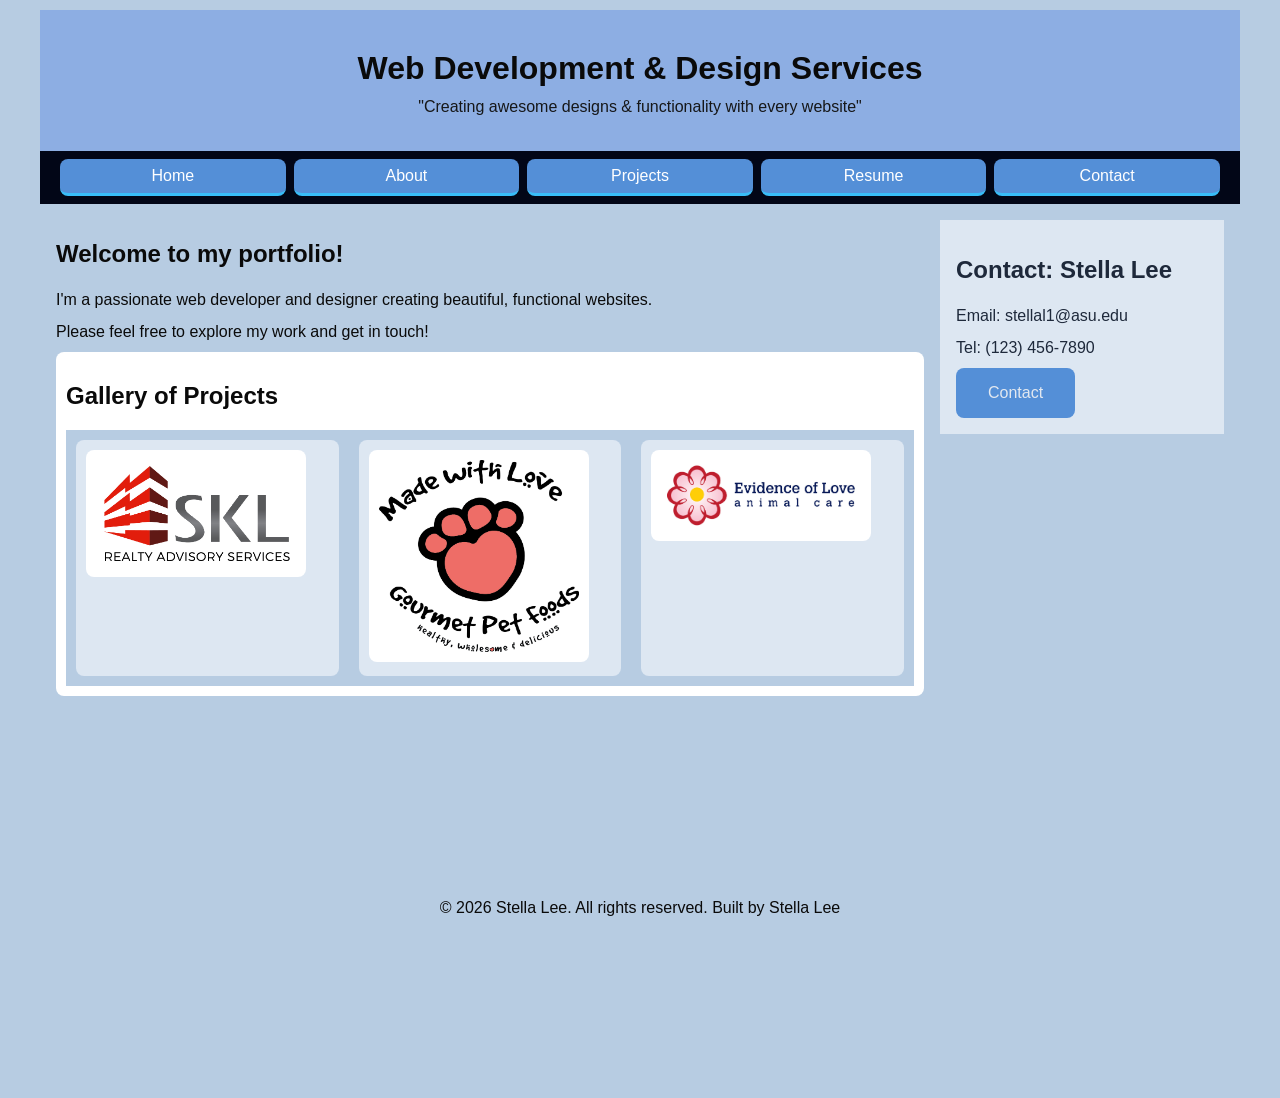
<file: index.html>
<!DOCTYPE html>
<html lang="en">
<head>
    <meta charset="UTF-8">
    <meta name="viewport" content="width=device-width, initial-scale=1.0">
    <link rel="stylesheet" href="styles.css">
    <title>My First Portfolio</title>
</head>
<body>
    <header>
        <h1>Web Development & Design Services</h1>
        <p>"Creating awesome designs & functionality with every website"</p> 
    </header>

    <nav>
        <ul>
            <li><a href="index.html">Home</a></li>
            <li><a href="about.html">About</a></li>
            <li><a href="projects.html">Projects</a></li>
            <li><a href="resume.html">Resume</a></li>
            <li><a href="contact.html">Contact</a></li>
        </ul>
    </nav>

    <main>
        <h2>Welcome to my portfolio!</h2>
        <p>I'm a passionate web developer and designer creating beautiful, functional websites.</p>
        <p>Please feel free to explore my work and get in touch!</p>

        <section class="whitebackground">
        <h2>Gallery of Projects</h2>
        <div class="card-row">
        <section>
          <img src="images/skl.jpg" class="whitebackground" alt="logo image for SKL Realty Advisory Services" width="200">
        </section>

        <section>
          <img src="images/mwl.jpg" class="whitebackground" alt="logo image for Made with Love Gourmet Pet Foods" width="200">
        </section>

        <section>
          <img src="images/eol.jpg" class="whitebackground" alt="logo image for Evidence of Love Animal Care" width="200">
        </section>
        </div>
        </section>
    </main>

    <aside>
        <h2>Contact:  Stella Lee</h2>
        <p>Email:  stellal1@asu.edu</p>
        <p>Tel:  (123) 456-7890</p>
        <a href="contact.html">Contact</a>
    </aside>

    <footer>
        <p>&copy; 2026 Stella Lee. All rights reserved.  Built by Stella Lee</p>
    </footer>
</body>
</html>
</file>
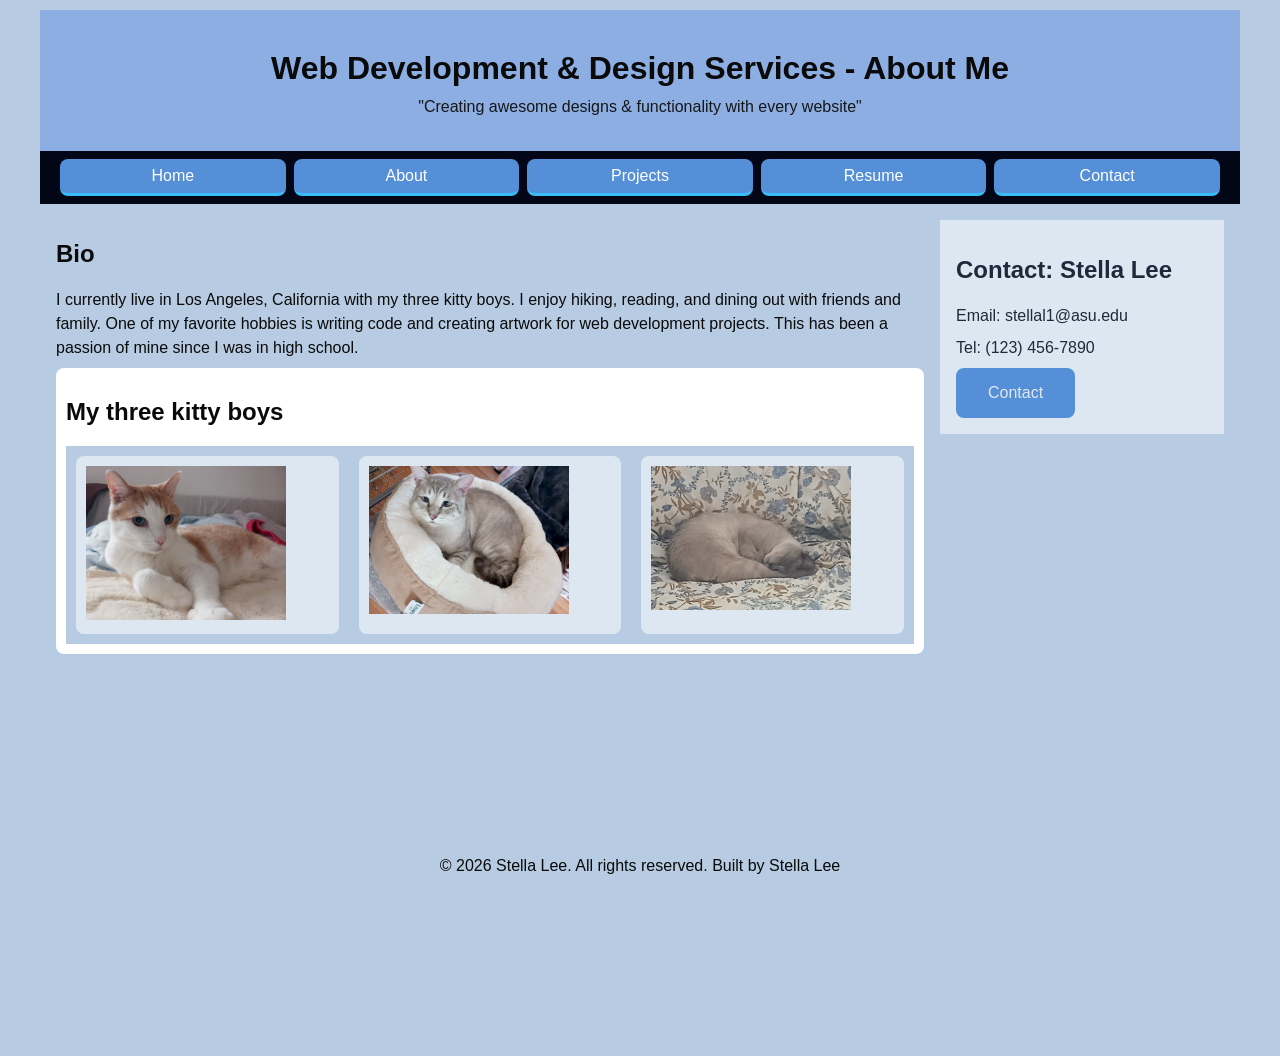
<file: about.html>
<!DOCTYPE html>
<html lang="en">
<head>
    <meta charset="UTF-8">
    <meta name="viewport" content="width=device-width, initial-scale=1.0">
    <link rel="stylesheet" href="styles.css">
    <title>About Me</title>
</head>
<body>
    <header>
        <h1>Web Development & Design Services - About Me</h1>
        <p>"Creating awesome designs & functionality with every website"</p> 
    </header>
    <nav>
        <ul>
            <li><a href="index.html">Home</a></li>
            <li><a href="about.html">About</a></li>
            <li><a href="projects.html">Projects</a></li>
            <li><a href="resume.html">Resume</a></li>
            <li><a href="contact.html">Contact</a></li>
        </ul>
    </nav>
    <main>
        <h2>Bio</h2>
        <p>I currently live in Los Angeles, California with my three kitty boys.  I enjoy hiking, reading, and dining out with friends and family.  One of my favorite hobbies is writing code and creating artwork for web development projects.  This has been a passion of mine since I was in high school.

        </p>
        <section class="whitebackground">
        <h2>My three kitty boys</h2>
        <div class="card-row">
        <section>
          <img src="images/charlie.png" alt="image of Charlie the cat" width="200">
        </section>

        <section>
          <img src="images/sammie.png" alt="image of Sammie the cat" width="200">
        </section>

        <section>
          <img src="images/simmba.png" alt="image of Simmba the cat" width="200">
        </section>
        </div>
        </section>
    
    </main>
    <aside>
        <h2>Contact:  Stella Lee</h2>
        <p>Email:  stellal1@asu.edu</p>
        <p>Tel:  (123) 456-7890</p>
        <a href="contact.html">Contact</a>
    </aside>
    <footer>
        <p>&copy; 2026 Stella Lee. All rights reserved.  Built by Stella Lee</p>
    </footer>
</body>
</html>
</file>
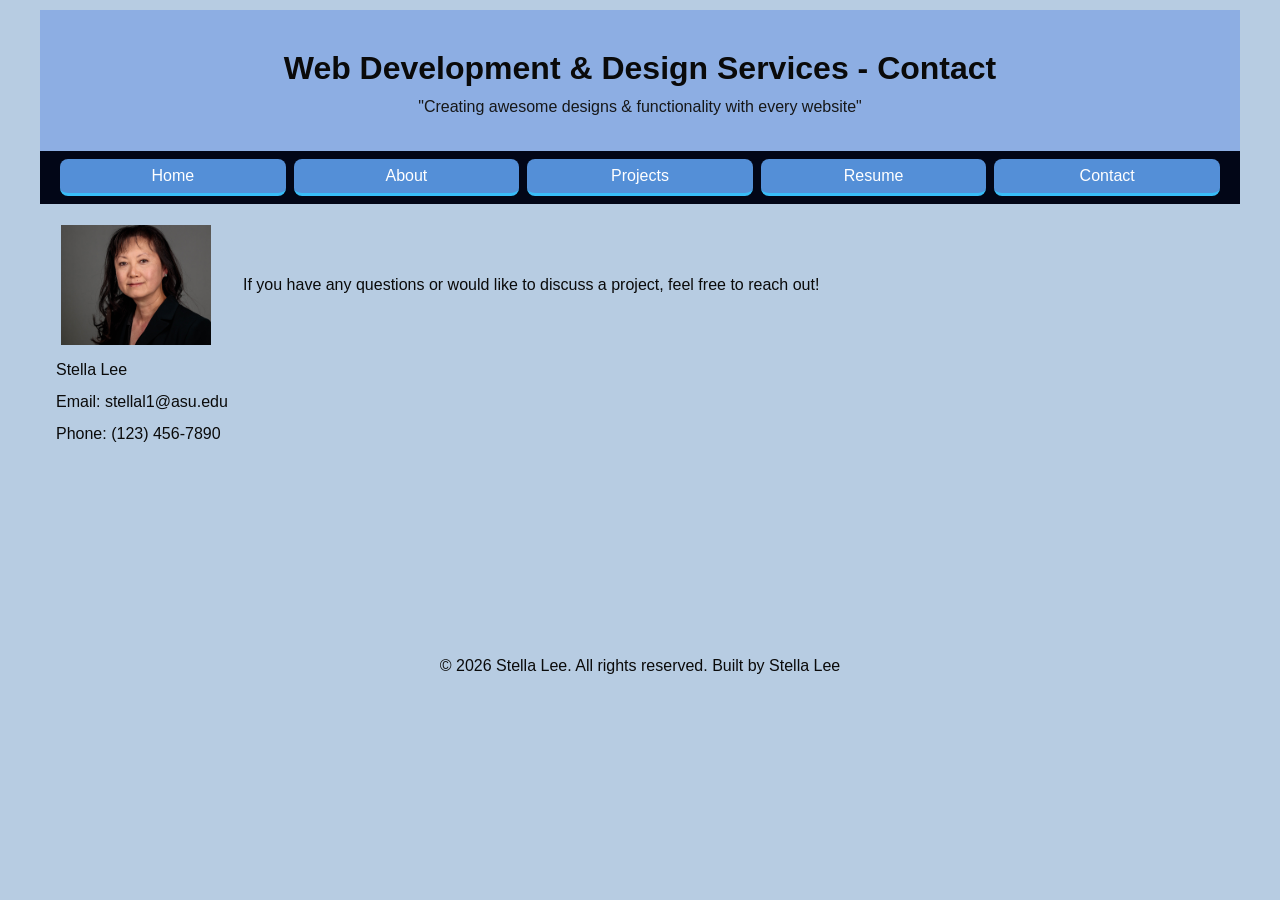
<file: contact.html>
<!DOCTYPE html>
<html lang="en">
<head>
    <meta charset="UTF-8">
    <meta name="viewport" content="width=device-width, initial-scale=1.0">
    <link rel="stylesheet" href="styles.css">
    <title>Contact</title>
</head>
<body>
    <header>
        <h1>Web Development & Design Services - Contact</h1>
        <p>"Creating awesome designs & functionality with every website"</p> 
    </header>
    <nav>
        <ul>
            <li><a href="index.html">Home</a></li>
            <li><a href="about.html">About</a></li>
            <li><a href="projects.html">Projects</a></li>
            <li><a href="resume.html">Resume</a></li>
            <li><a href="contact.html">Contact</a></li>
        </ul>
    </nav>
    <main >
        <div class="media-card card-row">
            <img src="images/headshot.jpg" alt="professional headshot image of Stella Lee" class="media-image">
            <div class="media-text">

            </div>
            <p>If you have any questions or would like to discuss a project, feel free to reach out!</p>
        </div>
        
        <p></p>
        <p>Stella Lee</p>
        <p>Email: stellal1@asu.edu</p>
        <p>Phone: (123) 456-7890</p>

    </main>
    
    <footer>
        <p>&copy; 2026 Stella Lee. All rights reserved.  Built by Stella Lee</p>
    </footer>
</body>
</html>
</file>
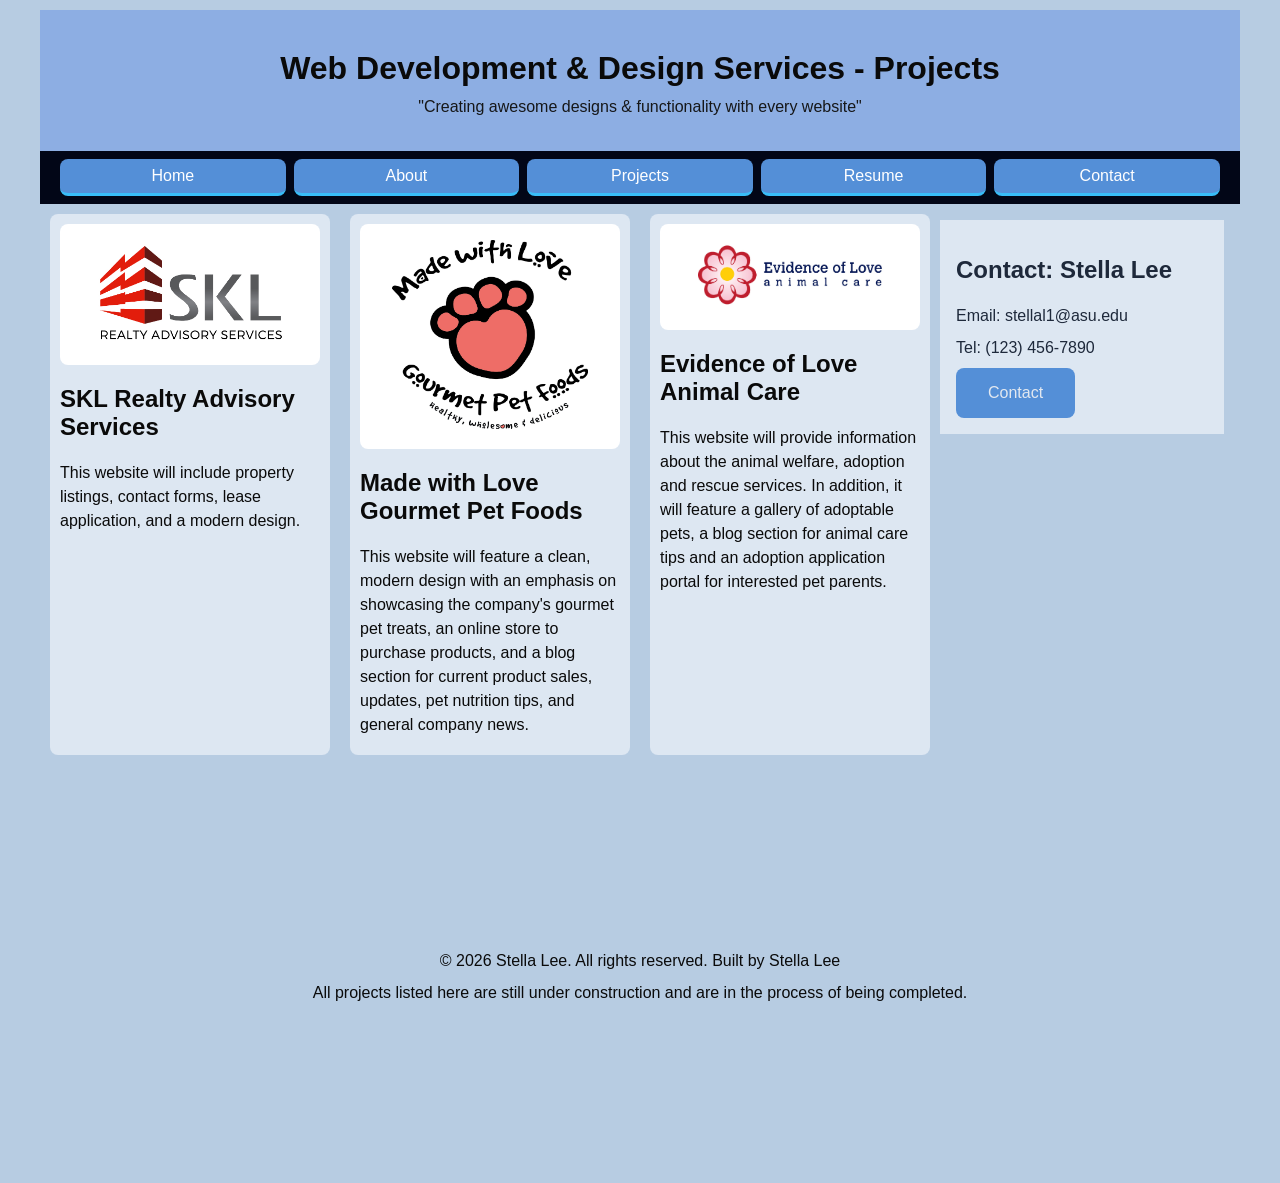
<file: projects.html>
<!DOCTYPE html>
<html lang="en">
<head>
    <meta charset="UTF-8">
    <meta name="viewport" content="width=device-width, initial-scale=1.0">
    <link rel="stylesheet" href="styles.css">
    <title>Projects</title>
</head>
<body>
    <header>
        <h1>Web Development & Design Services - Projects</h1>
        <p>"Creating awesome designs & functionality with every website"</p> 
    </header>
    <nav>
        <ul>
            <li><a href="index.html">Home</a></li>
            <li><a href="about.html">About</a></li>
            <li><a href="projects.html">Projects</a></li>
            <li><a href="resume.html">Resume</a></li>
            <li><a href="contact.html">Contact</a></li>
        </ul>
    </nav>
    <main class="card-row">
        <section>
            <a href="https://sklre.com" class="clickable-image-link">
            <img src="images/skl.jpg" alt="Logo image of SKL Realty Advisory Services" width="50">
            </a>
            <h2>SKL Realty Advisory Services</h2>
            <p>This website will include property listings, contact forms, lease application, and a modern design.</p>
        </section>
        <section>
            <a href="https://madewithlovegpf.com" class="clickable-image-link">
            <img src="images/mwl.jpg" alt="Logo image of Made with Love Gourmet Pet Foods" width="50">
            </a>
            <h2>Made with Love Gourmet Pet Foods</h2>
            <p>This website will feature a clean, modern design with an emphasis on showcasing the company's gourmet pet treats, an online store to purchase products, and a blog section for current product sales, updates, pet nutrition tips, and general company news.</p>
        </section>
        <section>
            <a href="https://evidenceoflove.org" class="clickable-image-link">
            <img src="images/eol.jpg" alt="Logo image of Evidence of Love Animal Care" width="50">
            </a>
            <h2>Evidence of Love Animal Care</h2>
            <p>This website will provide information about the animal welfare, adoption and rescue services.  In addition, it will feature a gallery of adoptable pets, a blog section for animal care tips and an adoption application portal for interested pet parents.</p>
        </section>
    
    </main>
    <aside>
        <h2>Contact:  Stella Lee</h2>
        <p>Email:  stellal1@asu.edu</p>
        <p>Tel:  (123) 456-7890</p>
        <a href="contact.html">Contact</a>
    </aside>
    <footer>
        <p>&copy; 2026 Stella Lee. All rights reserved.  Built by Stella Lee</p>
        <p>All projects listed here are still under construction and are in the process of being completed.</p>
    </footer>
</body>
</html>
</file>
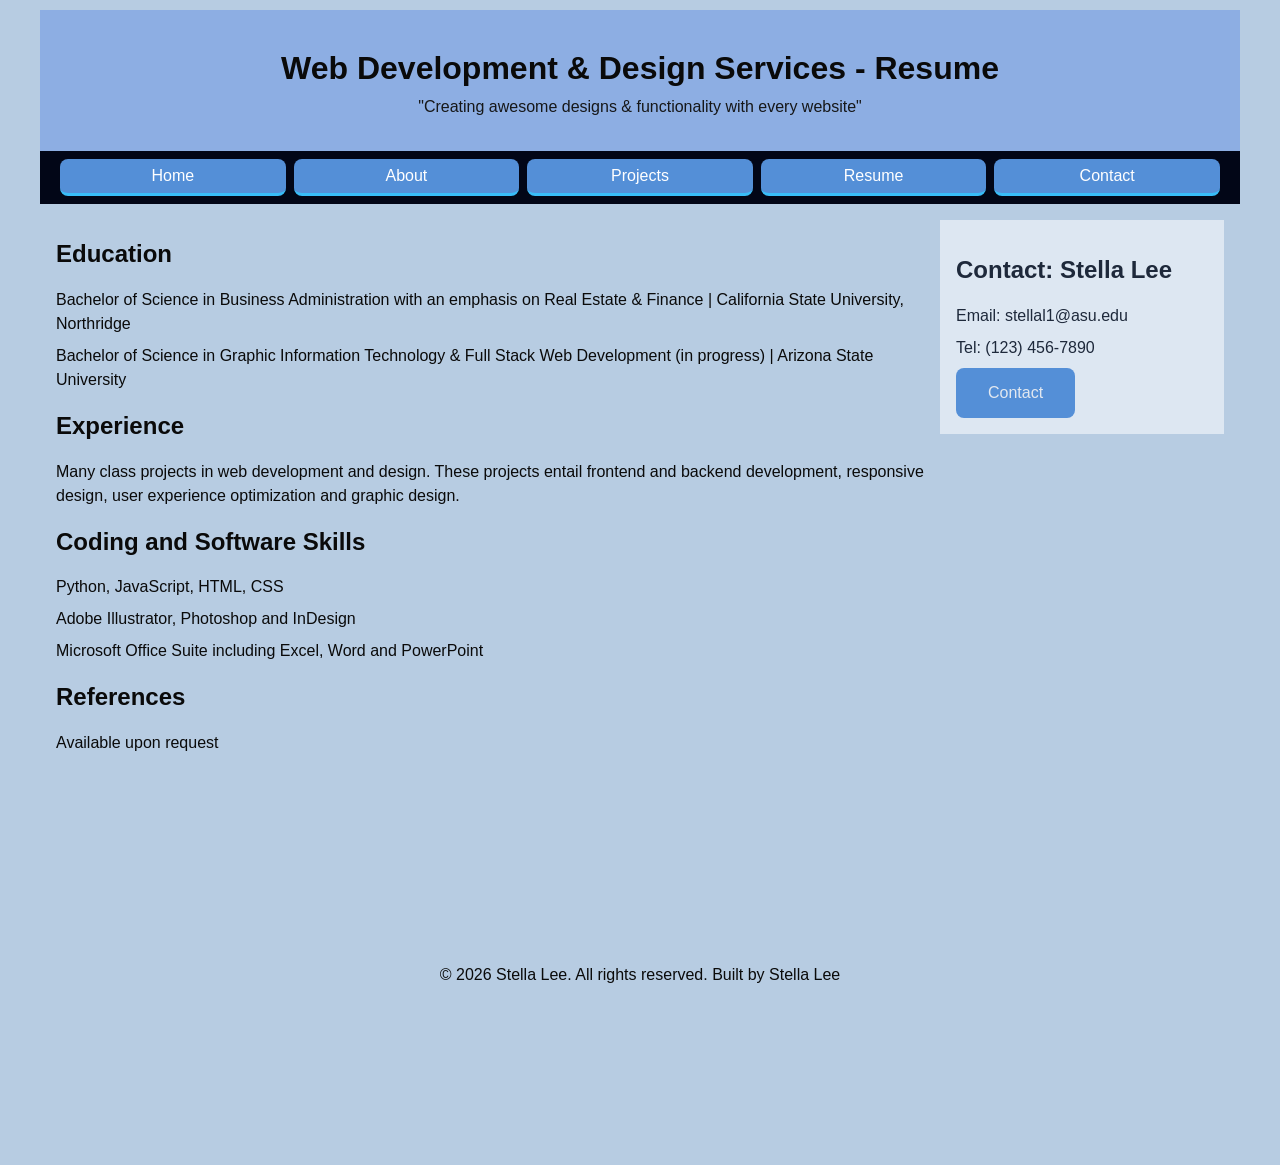
<file: resume.html>
<!DOCTYPE html>
<html lang="en">
<head>
    <meta charset="UTF-8">
    <meta name="viewport" content="width=device-width, initial-scale=1.0">
    <link rel="stylesheet" href="styles.css">
    <title>Resume</title>
</head>
<body>
    <header>
        <h1>Web Development & Design Services - Resume</h1>
        <p>"Creating awesome designs & functionality with every website"</p>
    </header>
    <nav>
        <ul>
            <li><a href="index.html">Home</a></li>
            <li><a href="about.html">About</a></li>
            <li><a href="projects.html">Projects</a></li>
            <li><a href="resume.html">Resume</a></li>
            <li><a href="contact.html">Contact</a></li>
        </ul>
    </nav>
    <main>
        <section>
            <h2>Education</h2>
            <p>Bachelor of Science in Business Administration with an emphasis on Real Estate & Finance | California State University, Northridge</p>
            
            <p></p>
            <p>Bachelor of Science in Graphic Information Technology & Full Stack Web Development (in progress) | Arizona State University</p>
            
        </section>
        <section>
            <h2>Experience</h2>
            <p>Many class projects in web development and design.  These projects entail frontend and backend development, responsive design, user experience optimization and graphic design.</p>
        </section>
        <section>
            <h2>Coding and Software Skills</h2>
            <p>Python, JavaScript, HTML, CSS</p>
            <p>Adobe Illustrator, Photoshop and InDesign</p>
            <p>Microsoft Office Suite including Excel, Word and PowerPoint</p>
        </section>
        <section>
            <h2>References</h2>
            <p>Available upon request</p>
        </section>
    
    </main>
    <aside>
        <h2>Contact:  Stella Lee</h2>
        <p>Email:  stellal1@asu.edu</p>
        <p>Tel:  (123) 456-7890</p>
        <a href="contact.html">Contact</a>
    </aside>
    <footer>
        <p>&copy; 2026 Stella Lee. All rights reserved.  Built by Stella Lee</p>
    </footer>
</body>
</html>
</file>
<file: styles.css>
/* CSS by Stella Lee */
/* GLOBAL / MOBILE FIRST (Under 800px) */
/* CSS Grid for overall page layout */

body {
    display:grid;
    /* Single column on mobile */
    grid-template-columns:1fr; 
    font-family: Helvetica, Arial;
    margin: 0;
    background-color: rgb(183, 204, 226);
    color: rgb(10, 10, 10);
    padding: 10px;   
}

header {
    background-color: #8daee3;
    text-align: center;
    padding: 1.5rem;
}

header h1 {
    margin: 1rem 0 0.5rem 0;
}

header p {
    margin-top: 0.5rem;
    color: #161718;
}

nav {
    background-color: #020617;
}

nav ul {
    list-style: none;
    margin: 0;
    padding: 1rem;
}

nav a {
    color: #e2e8f0;
    text-decoration: none;
    padding: 0.5rem;
    display: block;
    border-left: 4px solid #38bdf8;
    margin: .25rem;
    background-color: rgb(84,143, 215);
    color: rgb(255, 255, 255);
}

nav a:hover {
    background-color: #3868ab;
}

main {
    padding: 1rem;
}

aside {
    background-color: rgb(221, 231, 242); 
    color: #1e293b;
    padding: 1rem;
}

a {
    display:inline-block;
    /*background color for project logos*/
    background-color: rgb(255, 255, 255); 
    color:#e2e8f0;
    padding:1rem 2rem;
    text-decoration:none;
    text-align:center;
    border-radius: 8px;
}
aside a {
    background-color: rgb(84,143, 215);
}
    
a:hover {
    color:#020617;
    background-color:#e2e8f0;
}

footer {
    /*background-color: #b2b5c1; */
    background-color: rgb(183, 204, 226);
    text-align: center;
    padding: 10rem;
    margin-top: 1rem;
}

p {
    line-height: 1.5;
    margin: 0.5rem 0;
}

/* class to make images clickable */
.clickable-image-link img {
  width: 100%;
  max-width: 400px;
  border-radius: 8px;
  transition: transform 0.3s ease, box-shadow 0.3s ease;
  cursor: pointer;
}

/* Hover feedback so users know it's clickable */
.clickable-image-link img:hover {
  transform: scale(1.03);
  box-shadow: 0 8px 16px rgba(0, 0, 0, 0.2);
}
.card-row {
  display: flex;
  flex-wrap: wrap;
  background-color: rgb(183, 204, 226);
  padding: 5px;
  gap: 10px;
}

.card-row > section {
  flex: 1 1 200px;
  margin: 5px;
  padding: 10px;
  background-color: rgb(221, 231, 242);
  text-align: left;
  border-radius: 8px;
  
}

.whitebackground {
  background-color: rgb(255, 255, 255);
  padding: 10px;
  border-radius: 8px;
  justify-content: center; /* Centers horizontally */
  align-items: center;     /* Centers vertically (if container has a height) */
 
  
}
.media-card {
  display: flex;          /* Places child elements side-by-side */
  align-items: center;    /* Aligns text and image vertically in the center */
  gap: 16px;              /* Adds spacing between the image and text */
}

.media-image {
  width: 150px;           /* Set a fixed size for the image */
  height: auto;
}

/* ===== MEDIA QUERY (Desktop with Larger Screens >= 800px) ===== */
@media screen and (min-width: 800px) {
    body {
        display: grid;
        grid-template-columns: 1fr 300px;
        max-width: 1200px;
        margin: 0 auto;
    }

    /* Full-width elements spanning both columns */
    header, nav, footer {
        grid-column: 1 / -1;
    }

    /* Horizontal navigation layout */
    nav ul {
        display: flex;
        justify-content: space-around;
        align-items: center;
        padding: 0.5rem 1rem;
    }

    nav li {
        flex: 1;
        text-align: center;
    }

    nav a {
        border-left: none;
        border-bottom: 3px solid #38bdf8;
        margin: 0 0.25rem;
    }

    /* Main content takes left column, Aside takes right column */
    main {
        grid-column: 1 / 2;
    }

    aside {
        grid-column: 2 / 3;
        margin: 1rem 1rem 1rem 0;
        align-self: start;
    }
}

/* ===== Media Query (Medium) ===== */
/* write a media query for a screen with at least 800px */
/* change the body's grid template to 1fr 300px */
/* target the header, nav, and footer and style their grid-column to 1/-1 */
/* target the nav and display it flex, spaced around */
/* target the .card-row to display flex */
/* target the sections in .card-row with a width for 30% */
</file>
